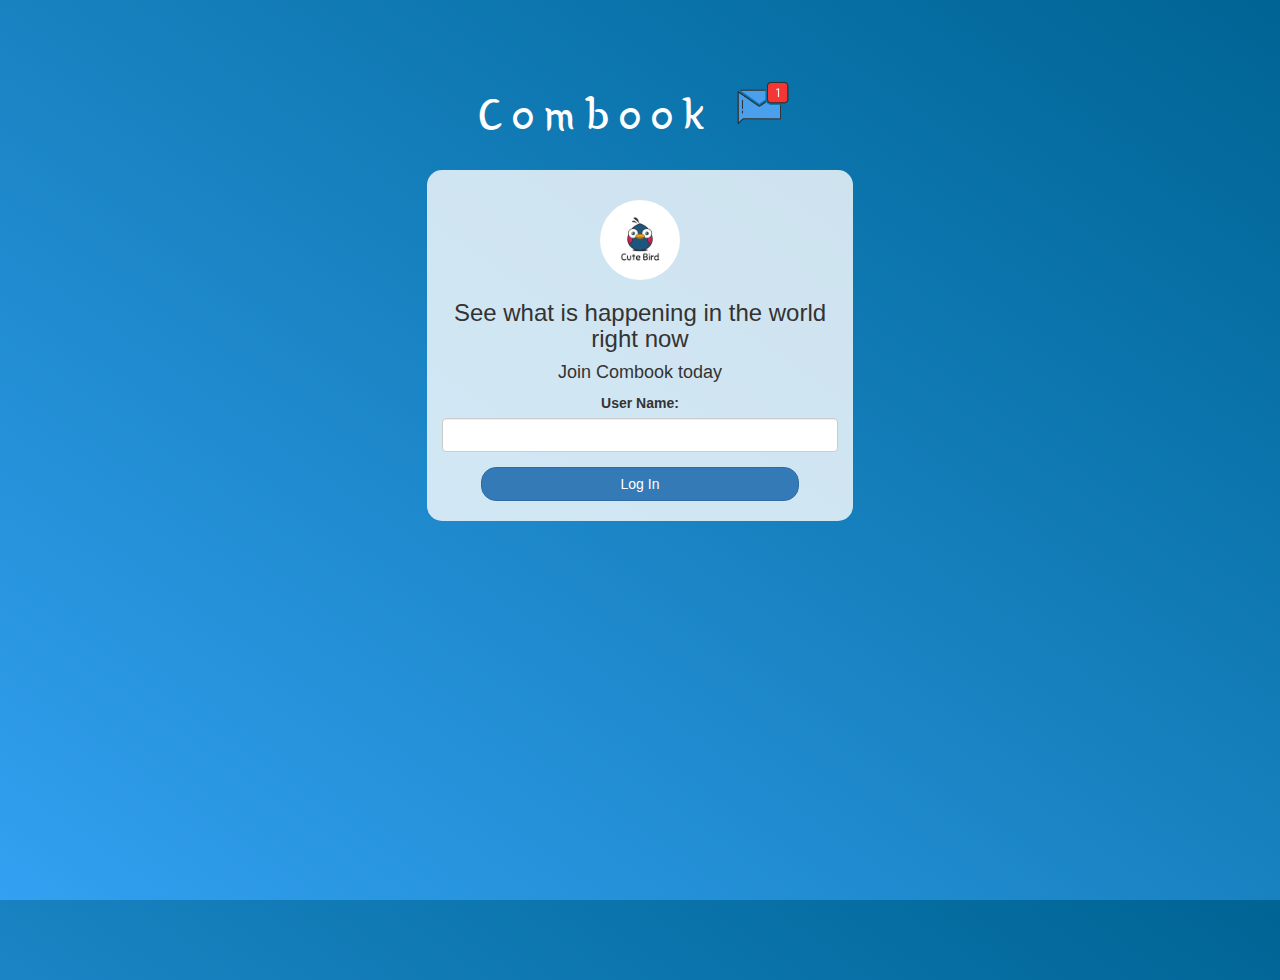
<file: index.html>
<!DOCTYPE html>
<html>
<head>
	<title>Combook</title>
<link href="https://fonts.googleapis.com/css?family=Yeon+Sung&display=swap" rel="stylesheet"><meta name="viewport" content="width=device-width, initial-scale=1">

<link rel="stylesheet" href="https://maxcdn.bootstrapcdn.com/bootstrap/3.4.0/css/bootstrap.min.css">
<script src="https://ajax.googleapis.com/ajax/libs/jquery/3.4.1/jquery.min.js"></script>
<script src="https://maxcdn.bootstrapcdn.com/bootstrap/3.4.0/js/bootstrap.min.js"></script>

<link rel="stylesheet" type="text/css" href="style.css">
<script src="combook.js"></script>
</head>
<body>
<center>
	<h1 class="header">	
		Combook	<sup>
	<img src="m2.png">
	</sup>
</h1>
	<div class="col-lg-4 col-md-6 col-sm-6 col-xs-11 login_div">
	<img src="logo.png" class="logo">
		<h3 >See what is happening in the world right now</h3>
		<h4 >Join Combook today</h4>
		<div class="form-group">
		  <label >User Name:</label>
		  <input id="username" class="form form-control" type="text">
		</div>
		<button id="login_button" onclick="login()" class="btn btn-primary">Log In</button>
		<br><br>
	</div>
</center>
</body>
</html>
</file>
<file: style.css>
html, body
{
  height: 100%;
  margin: 0;
}
.room{
	background-color:white;
	font-size:large;
}

body
{
background-image: linear-gradient(to right top, #33a0f1, #2591d9, #1882c1, #0a73aa, #006494);
}

.header
{
	color: white;font-family: 'Yeon Sung';font-size: 45px;letter-spacing: 10px;margin-top: 80px;
}
.header img
{
	width: 80px;margin-left: -15px;
}

.login_div
{
	background: rgba(255,255,255,0.8);float: none;border-radius: 15px;
}

.logo
{
	width: 80px;margin-top: 30px;border-radius: 40px;
}
#output{
	height : 50vh;
	overflow-y: scroll;
}
#login_button
{
	width: 80%;border-radius: 15px;
}

.room_name
{
	cursor: pointer;
	font-size: 20px;
}


#logout
{
	font-size: 20px; float: right;
}

#trending_rooms
{
	padding: 10px; width:80%;background: rgba(255,255,255,0.8);border-radius: 15px;
}

.input_div_room_page
{
	width: 80%;
}

.input_div label
{
	color: white;font-size: 20px;
}


.input_div_message_page
{
	position: fixed;bottom:5px;width: 100%;background: rgba(255,255,255,0.8);padding-bottom:20px;
}
.input_div_message_page label
{
	color: black;
}
.input_div_message_page #msg
{
	width: 80%;
}
.input_div_message_page button
{
	margin-top: 15px;
	width: 50%; 
}
.color_white
{
	color: white
}

.user_tick
{
	width:20px;
}
.message_h4
{
	padding-left:5px;color:grey;
}
</file>
